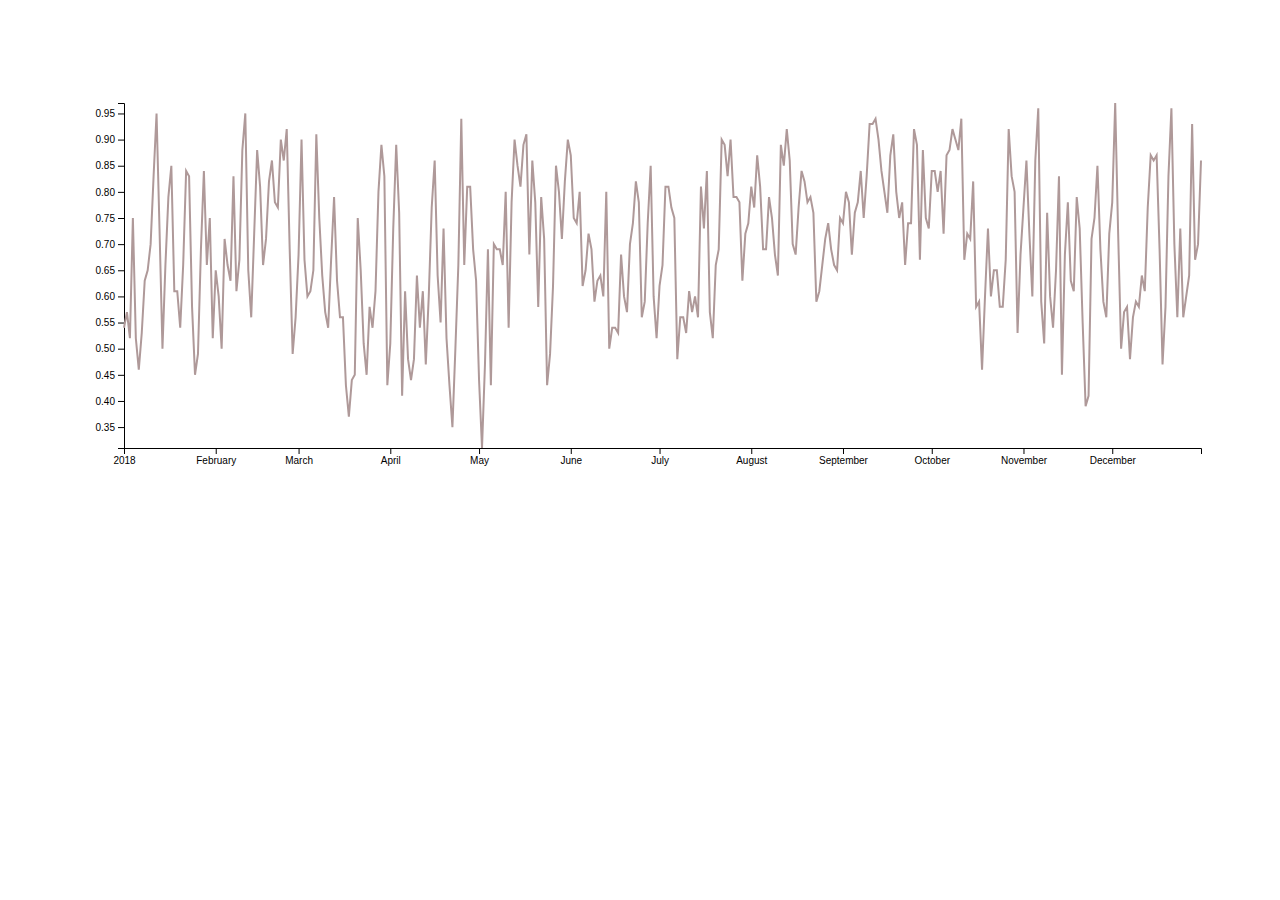
<file: 6lesson/linechart/index.html>
<!DOCTYPE html>
<html>
	<head>
		<meta charset="utf-8">
		<link rel="stylesheet" type="text/css" href="./styles.css">
		<title>My Updating Timeline</title>
	</head>
	<body>
		<div id="wrapper">
			<div id="tooltip" class="tooltip">
                <div class="tooltip-value">
                    humidity: <span id="value"></span>
                </div>
                <div class="tooltip-value">
                    Date: <span id="date"></span>
                </div>
            </div>
		</div>
		<script type="text/javascript" src="./d3.v6.js"></script>
		<script type="text/javascript" src="./chart.js"></script>
	</body>
</html>
</file>
<file: 6lesson/linechart/styles.css>
#wrapper {
	position: relative;
}



.x-axis-label {
	fill: black;
	font-size: 1.4em;
	text-transform: capitalize;
	font-weight: 600;
}

.y-axis-label {
  fill: black;
  font-size: 1.4em;
  text-anchor: middle;
  transform: rotate(-90deg);
  font-weight: 600;
}


body {
	display: flex;
	justify-content: center;
	padding: 5em 2em;
	font-family: sans-serif;
}

.tooltip {
	opacity: 0;
	position: absolute;
	top: -12px;
	left: 0;
	padding: 0.6em 1em;
	background: #fff;
	text-align: center;
	border: 1px solid #ddd;
	z-index: 10;
	transition: all 0.2s ease-out;
	pointer-events: none;
}


.tooltip:before {
	content: '';
	position: absolute;
	bottom: 0;
	left: 50%;
	width: 12px;
	height: 12px;
	background: white;
	border: 1px solid #ddd;
	border-top-color: transparent;
    border-left-color: transparent;
    transform: translate(-50%, 50%) rotate(45deg);
    transform-origin: center center;
    z-index: 10;
}

.tooltip-range {
    margin-bottom: 0.2em;
    font-weight: 600;
}
</file>
